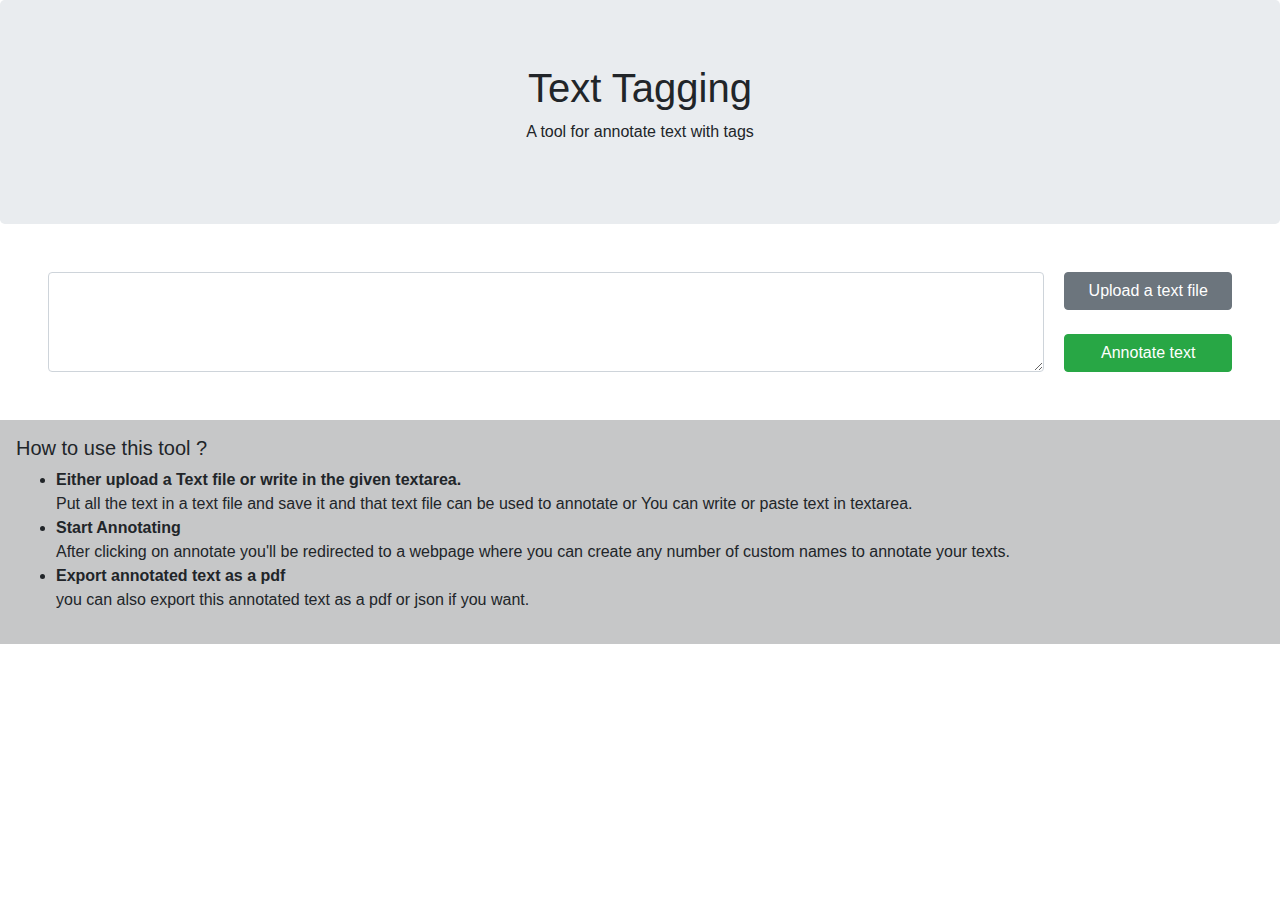
<file: index.html>
<!doctype html>
<html lang="en">

<head>
    <meta charset="utf-8">
    <meta name="viewport" content="width=device-width, initial-scale=1, shrink-to-fit=no">
    <link rel="stylesheet" href="https://stackpath.bootstrapcdn.com/bootstrap/4.4.1/css/bootstrap.min.css"
        crossorigin="anonymous">
    <link rel="stylesheet" href="styles.css">
    <title>Text-annotator</title>
</head>

<body>

    <div class="jumbotron text-center">
        <h1>Text Tagging</h1>
        <p>A tool for annotate text with tags</p>
    </div>

    <div class="d-flex m-5">
        <textarea class="form-control" aria-label="With textarea"></textarea>

        <div class="d-flex flex-column" id="buttons" style="margin-left: 20px; width: 200px;">
            <button class="btn btn-secondary" type="button" data-toggle="modal" data-target="#myModal">Upload a text
                file</button><br />
            <button class="btn btn-success" type="button">Annotate text</button>
        </div>

        <div class="modal" id="myModal">
            <div class="modal-dialog">
                <div class="modal-content">

                    <!-- Modal Header -->
                    <div class="modal-header">
                        <h4 class="modal-title">Select a Text file !</h4>
                        <button type="button" class="close" data-dismiss="modal">&times;</button>
                    </div>

                    <!-- Modal body -->
                    <div class="modal-body">

                        <form style="margin-top:20px;">
                            <div class="custom-file" style=" width: 80%;">
                                <input type="file" class="custom-file-input" id="customFile">
                                <label class="custom-file-label" for="customFile">Choose file</label>

                            </div>

                            <div style="margin-top: 5vh; float:right;">
                                <hr>
                                <input type="submit" class="btn btn-success" value="Annotate text">
                                <button type="button" class="btn btn-danger" data-dismiss="modal">Close</button>
                            </div>
                        </form>
                    </div>

                </div>
            </div>
        </div>
    </div>

    <footer class="bg-light text-lg-start">
        <div class="p-3" style="background-color: rgba(0, 0, 0, 0.2);">
            <h5>How to use this tool ?</h5>
            <ul>
                <li><b>Either upload a Text file or write in the given textarea.</b><br />
                    Put all the text in a text file and save it and that text file can be used to annotate or You can
                    write or paste text in textarea.</li>

                <li><b>Start Annotating</b><br /> After clicking on annotate you'll be redirected to a webpage where you
                    can create any number of custom names to annotate your texts.</li>
                <li><b>Export annotated text as a pdf</b><br /> you can also export this annotated text as a pdf or json
                    if you want.</li>

            </ul>
        </div>
    </footer>

</body>

<script src="https://code.jquery.com/jquery-3.2.1.slim.min.js"></script>
<script src="https://cdn.jsdelivr.net/npm/popper.js@1.12.9/dist/umd/popper.min.js"></script>
<script src="https://cdn.jsdelivr.net/npm/bootstrap@4.0.0/dist/js/bootstrap.min.js"></script>

<script>
    // Add the following code if you want the name of the file appear on select
    $(".custom-file-input").on("change", function () {
        var fileName = $(this).val().split("\\").pop();
        $(this).siblings(".custom-file-label").addClass("selected").html(fileName);
    });
</script>

</html>
</file>
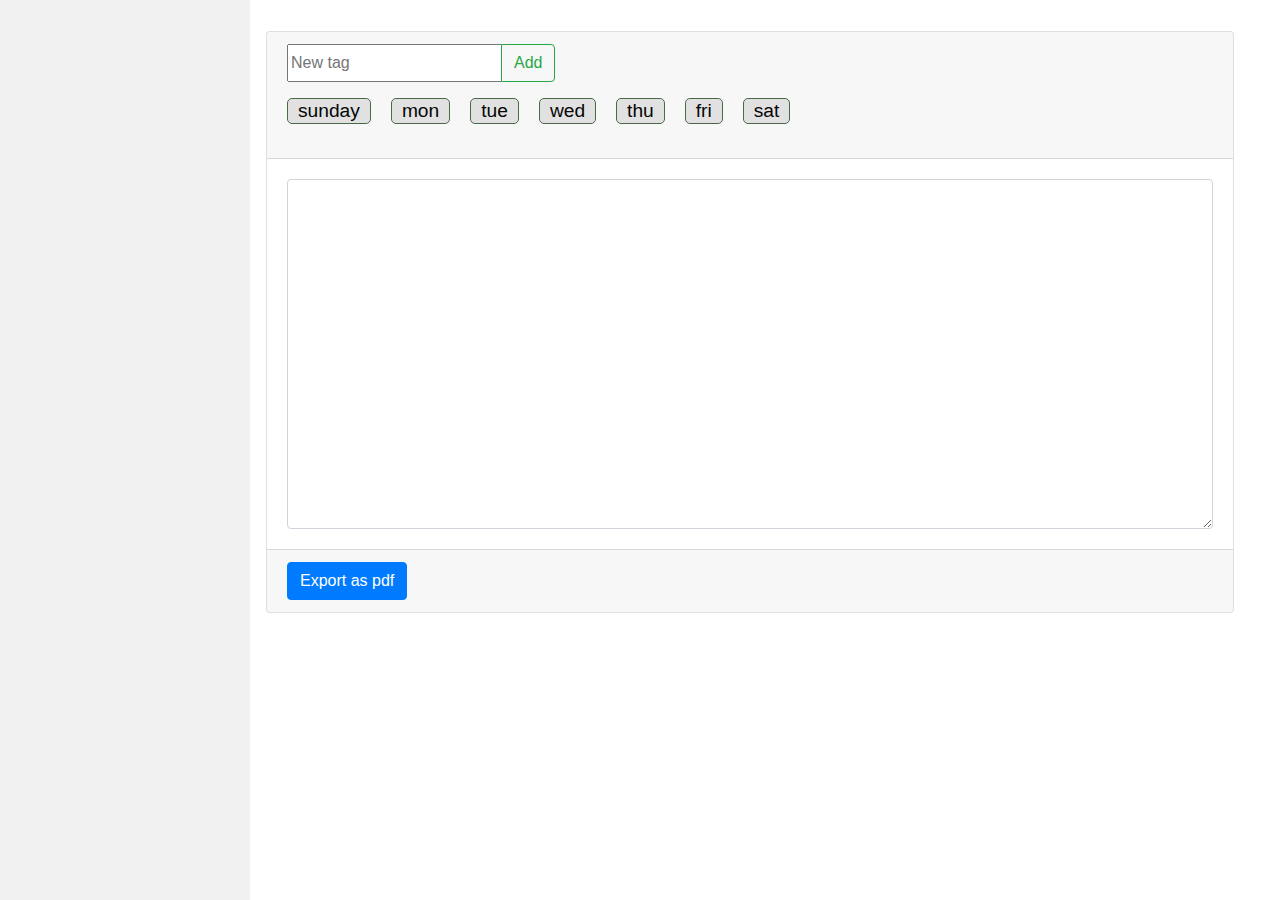
<file: page2.html>
<!DOCTYPE html>
<html lang="en">

<head>
    <meta charset="UTF-8">
    <meta http-equiv="X-UA-Compatible" content="IE=edge">
    <meta name="viewport" content="width=device-width, initial-scale=1.0">
    <title>Annotate Text</title>
    <link rel="stylesheet" href="https://stackpath.bootstrapcdn.com/bootstrap/4.4.1/css/bootstrap.min.css"
        crossorigin="anonymous">
    <link rel="stylesheet" href="styles.css">
</head>

<body>
    <div class="wrapper d-flex">
        <div class="sidebar">

        </div>

        <!-- Page content -->
        <div class="content">

            <div class="card">
                <div class="card-header">
                    <form action="">
                        <div class="input-group mb-3">
                            <input type="text" placeholder="New tag">
                            <div class="input-group-append">
                                <button class="btn btn-outline-success" type="button">Add</button>
                            </div>
                        </div>
                    </form>
                    <select name="work_days" id="id_work_days" multiple>
                        <option value="1">sunday</option>
                        <option value="2">mon</option>
                        <option value="3">tue</option>
                        <option value="4">wed</option>
                        <option value="5">thu</option>
                        <option value="6">fri</option>
                        <option value="7">sat</option>
                    </select>
                </div>
                <div class="card-body">
                    <textarea class="form-control" rows="14" aria-label="With textarea"></textarea>
                </div>
                <div class="card-footer">
                    <button class="btn btn-primary" type="button">Export as pdf</button>
                </div>
            </div>


        </div>
    </div>
</body>

</html>
</file>
<file: styles.css>
.sidebar {
    margin: 0;
    padding: 0;
    width: 250px;
    background-color: #f1f1f1;
    position: fixed;
    height: 100%;
    overflow: auto;
  }
  
  /* Sidebar links */
  .sidebar a {
    display: block;
    color: black;
    padding: 16px;
    text-decoration: none;
  }
  
  /* Active/current link */
  .sidebar a.active {
    background-color: #04AA6D;
    color: white;
  }
  
  /* Links on mouse-over */
  .sidebar a:hover:not(.active) {
    background-color: #555;
    color: white;
  }
  
  /* Page content. The value of the margin-left property should match the value of the sidebar's width property */
  div.content {
    margin-left: 250px;
    padding: 1px 16px;
    /* height: 1000px; */
    margin-top: 30px;
    width: 1000px;
  }

  /* On screens that are less than 700px wide, make the sidebar into a topbar */
  @media screen and (max-width: 700px) {
    .sidebar {
      width: 100%;
      height: auto;
      position: relative;
    }
    .sidebar a {float: left;}
    div.content {margin-left: 0;}
  }
  
  /* On screens that are less than 400px, display the bar vertically, instead of horizontally */
  @media screen and (max-width: 400px) {
    .sidebar a {
      text-align: center;
      float: none;
    }
  }


  #id_work_days{
    width: 100%;
    height: 44px;
    border: none;
    overflow: hidden;
    background-color: rgba(253, 252, 252, 0.03);
  }
  #id_work_days::-moz-focus-inner {
    border: 0;
  }
  #id_work_days:focus {
    outline: none;
  }
  #id_work_days option{
    /* width: 60px; */
    font-size: 1.2em;
    padding: 1px 10px;
    text-align: center;
    margin-right: 20px;
    display: inline-block;
    cursor: pointer;
    border:rgb(73, 106, 71) solid 1px;
    border-radius: 5px;
    color: rgb(5, 5, 5);
    background-color: rgb(225, 225, 225);
  }
</file>
